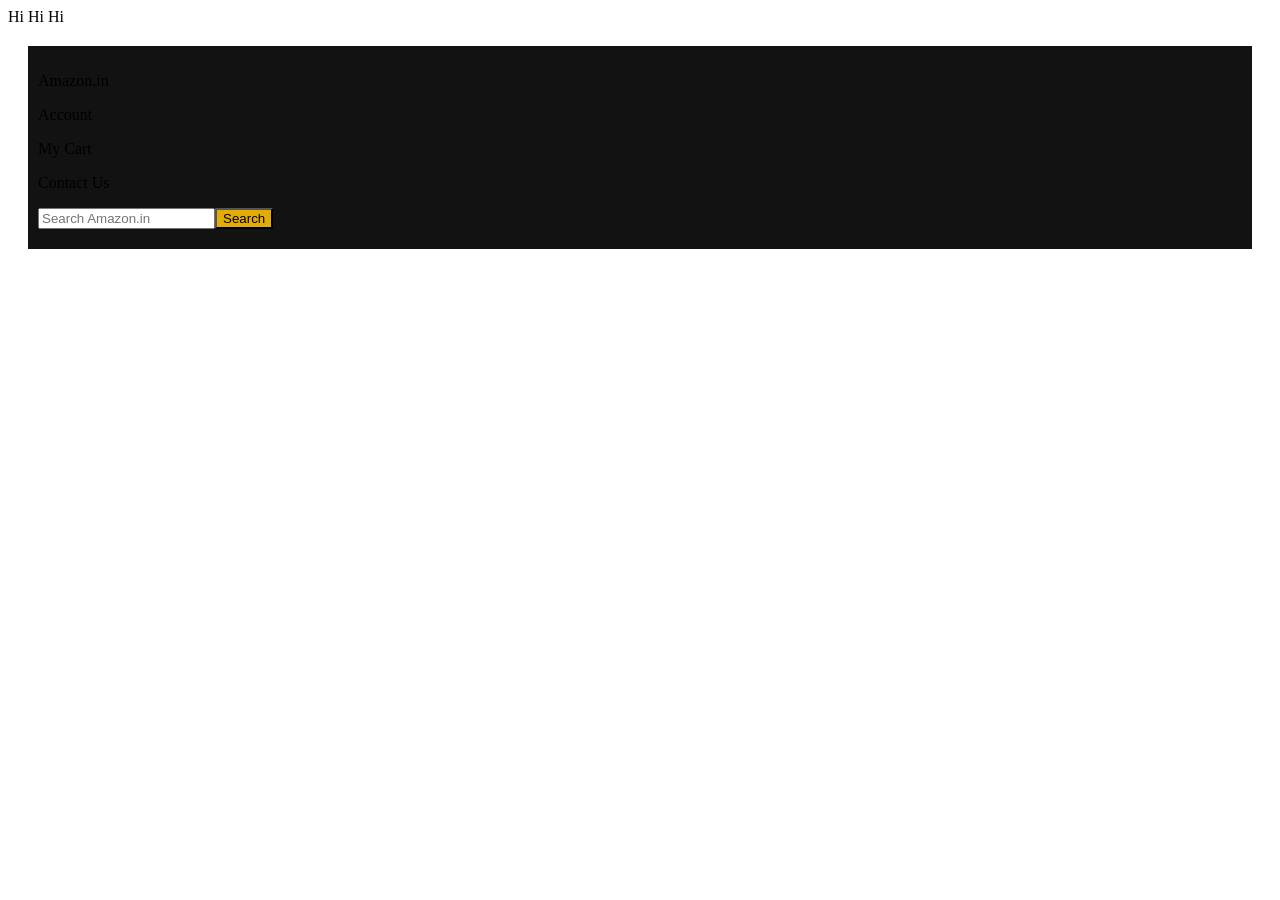
<file: index2.html>
<!DOCTYPE html>
<html lang="en">
<head>
  <meta charset="UTF-8">
  <meta name="viewport" content="width=device-width, initial-scale=1.0">
  <title>New HTML practice file</title>
  <link rel="stylesheet" href="practice.css">
</head>
<body>
<!-- <h1> Hello World</h1> -->
<!-- <div>
  <p id="para1"> This is a paragraph</p>
  <p id="para2"> This is another paragraph.</p>
</div>
<h2> This is a heading 2</h2>
<div>
  <p class="para3"> This is a paragraph</p>
  <p class="para4"> This is another paragraph.</p> 
</div>
<h3> This is a heading 3 </h3>
<div>
  <p> This is a paragraph</p>
  <p> This is another paragraph.</p> 
</div>
<br>
<br>
<div>
  <button> 
    <style>
      button {
        color: rgb(0, 13, 255);
      }
    </style>Button1 </button>
</div>
<br>
<br>
<div>
  <button style="background-color: rgb(255, 0, 0); color: white;">This is another button</button>
</div>


<h1 id="heading1"> This is a heading 1</h1>
<h2 id="heading2"> This is a heading 2</h2>
<div> -->
<p1>Hi</p1>
<p2>Hi</p2>
<p3>Hi</p3>
<div>
<p id="amazon">Amazon.in</p> <p id="account">Account</p><p id="mycart">My Cart</p><p id="contact">Contact Us</p><input type="text" id="searchbar" placeholder="Search Amazon.in"><button id="searchbutton">Search</button>
</div>
</body>
<!-- <body>

  <h1> Heading 1</h1>
  <style>
    h1 {
      color: rgb(182, 13, 13);
    }
  </style>
  
  <h2> Heading 2</h2>
  <style>
    h1 {
      color: rgb(83, 41, 131);
    }
  </style>
  
  <p style="color: blue"> This is a paragraph</p>
  <p style="color: red"> This is another paragraph.</p>
  <br>
  <span> This is a span.</span>
  <br>
  <a href="https://www.google.com"> This is a link to google.</a>
  <br>
    <style>
      .heading{
        color: red;
      }
      .container1 h1 {
font-size:100px;
}
      #heading2{
color:rgb(11, 213, 44)
}
    </style>
  <br>
  <h1 class="heading">Hello world</h1>
   <h1 id="heading2">Hello world</h1>
    <h1
      class="container1 h1">Goodbye world </h1>


</table>
    <tr>
      <th> Name</th>
      <th> Age</th>
    </tr>
    <tr>
      <td> Rahul</td>
      <td> 28</td>
    </tr>
    <tr>
      <td> Ramu</td>
      <td> 27</td>
    </tr>
    <tr>
      <td> Akhil</td>
      <td> 29</td>
    </tr>
  <br>
  <h3>Here is an image</h3>
<img src="https://static.vecteezy.com/system/resources/thumbnails/083/933/835/small/beautiful-and-inspiring-picture-detailing-a-bright-hot-air-balloon-over-river-pure-cozy-perfect-for-creatives-moods-stock-image-free-photo.jpeg" alt="Hot Air Balloon">

<br>
<video width="320" height="240" controls>
  <source src="https://www.youtube.com/watch?v=BAx2GaMW2qA" type="video/mp4">
</video>

<br>
<audio controls>
  <source src="/C:\Users\rahul\Downloads\horse.mp3" type="audio/mp3">
</audio>

<br>
<h4>My Embedded Browser Window</h4>
    The iframe tag embeds another website
    <iframe src="https://www.google.com/"
        width="100"
        height="100"
        title="Iframe Example">
    </iframe>

    <br>
<input type="text" placeholder="Text Input" />
<br>
<input type="password" placeholder="Password Input" />
<br>
<input type="date" />
<br>
<input type="radio" name="gender" value="male" /> Male
<br>
<input type="radio" name="gender" value="female" /> Female
<br>
<label for="cars">Choose a car:</label>
<br>
<select name="cars" id="cars">
  <option value="volvo">Volvo</option>
  <option value="saab">Saab</option>
  <option value="mercedes">Mercedes</option>
  <option value="audi">Audi</option>
</select>
<br>
<input type="radio" name="yesorno" value="yes" />
<br>
<input type="radio" name="yesorno" value="no" />
<br>
<input type="number" placeholder="Number Input" />
<br>
<input type="email" placeholder="Email Input" />
<br>
<input type="hidden" value="hidden value" />
<br>
<input type="checkbox" /> Checkbox
<br>
<input type="button" value="click"/>
<br>
<button>submit</button>
<br>
<div> -->
<!-- </body>
<footer>
  <p> This is a footer.</p>
  p> This is a footer </p>
</footer> -->
</html>
</file>
<file: practice.css>
/* body {
    background-color: rgb(91, 236, 1);
}

*{
    font-family: "Times New Roman", serif;
}

div{
    background-color: rgb(29, 0, 220);
}
#para1{
    color: red;
}
#para2{
    color: rgb(227, 242, 16);
}
.para3{
    color: rgb(233, 2, 2);
}
.para4{
    color: rgb(245, 0, 0);
}
button{
    background-color: rgb(33, 249, 0);
    color: white;
}
#heading1{
    color: rgb(0, 0, 0);
    text-align: center;
    justify-content: center;
    text-transform: capitalize;
}
#heading2{
    color: rgb(0, 0, 0);
    text-align: center;
    justify-content: center;
    text-transform: capitalize;
}
#outer{
    font-size: 25px;
}
#inner{
    font-size: 10px;
} */
v{
height: 100px;
width: 100px;
background-color: rgb(7, 232, 22);
border-radius: 50%;
}

div{
    padding: 10px 10px 20px 10px;
    background-color: rgb(18, 18, 18);
    margin: 20px;
    #amazon{
        font-style: lowercase;
        font-color: rgb(255, 255, 255);
        text-color: rgb(221, 165, 0);
        text-align:left
        margin-right: 40px;
    }
    #search{
        text-color: rgb(255, 255, 255);
        text-align:right
        margin-right: 40px
    }
    button{
        background-color: rgb(227, 172, 4);
        text-color: rgb(255, 255, 255);
    }
    #account{
        text-color: rgb(255, 255, 255);
                    margin-right: 40px;
    }
    #mycart{
        text-color: rgb(255, 255, 255);
                    margin-right: 40px;
    }
    #contact{
        text-color: rgb(255, 255, 255);
                    margin-right: 40px;
    }
}
</file>
